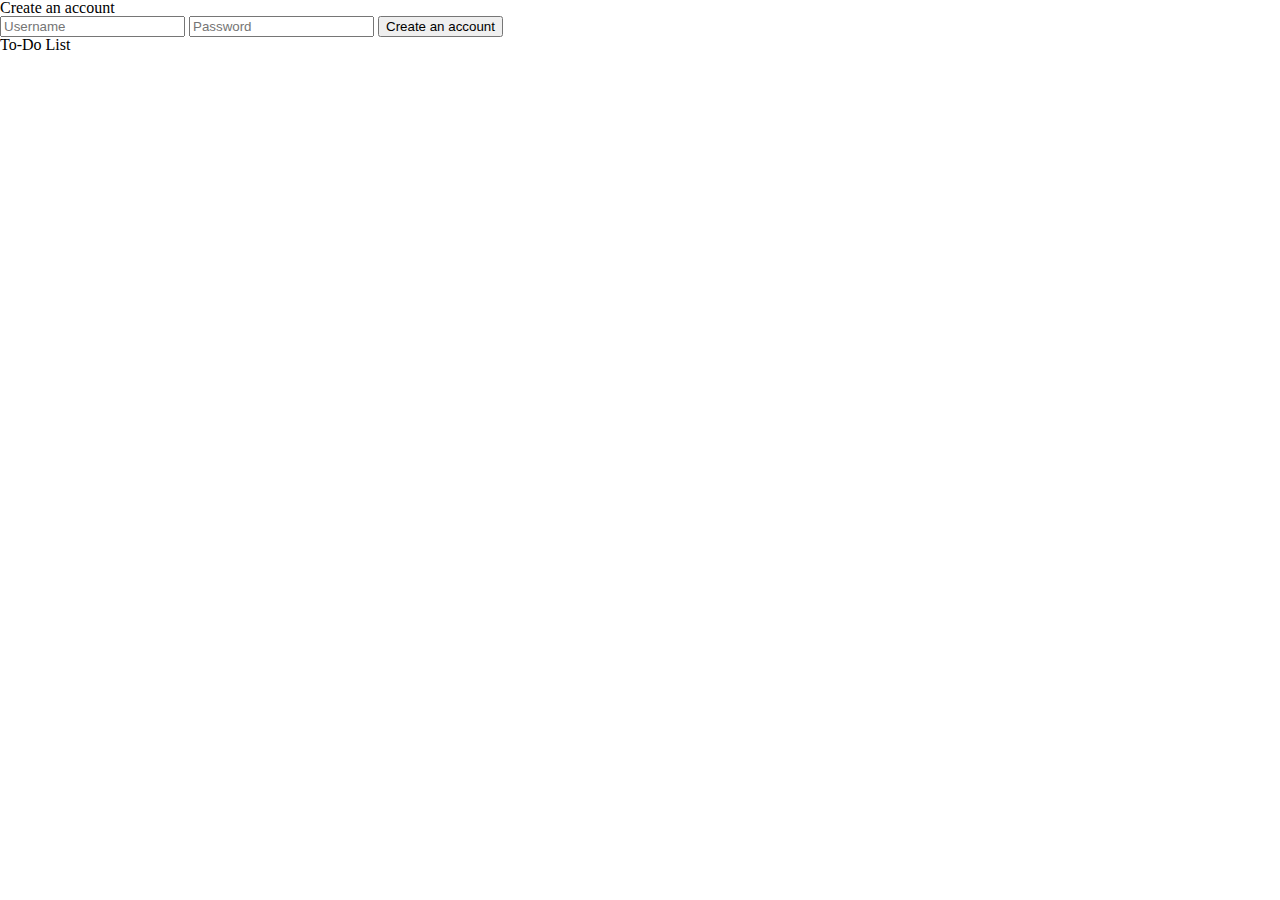
<file: login.html>
<!DOCTYPE html>
<html lang="en" >

<head>
    <link rel="stylesheet" href="./css/reset.css">
    <script type="text/javascript" src="https://sdk.userbase.com/2/userbase.js"></script>
</head>

<body>
    
    <!-- Auth View -->
  <div id="auth-view">
    <h1>Create an account</h1>
    <form id="signup-form">
      <input id="signup-username" type="text" required placeholder="Username">
      <input id="signup-password" type="password" required placeholder="Password">
      <input type="submit" value="Create an account">
    </form>
    <div id="signup-error"></div>
  </div>

<!-- To-dos View -->
<div id="#about">
  <div id="username"></div>

  <h1>To-Do List</h1>
  <div id="todos"></div>
</div>

  <!-- application code -->
  <script type="text/javascript">
    userbase.init({ appId: 'cb733a2c-a27f-4807-848b-c075c4ce8f31' })

    function handleSignUp(e) {
    e.preventDefault()

    const username = document.getElementById('signup-username').value
    const password = document.getElementById('signup-password').value

    userbase.signUp({ username, password, rememberMe: 'none' })
      .then((user) => alert('You signed up!'))
      .catch((e) => document.getElementById('signup-error').innerHTML = e)
  }

  document.getElementById('signup-form').addEventListener('submit', handleSignUp)
</script>



</body>
    </html>
</file>
